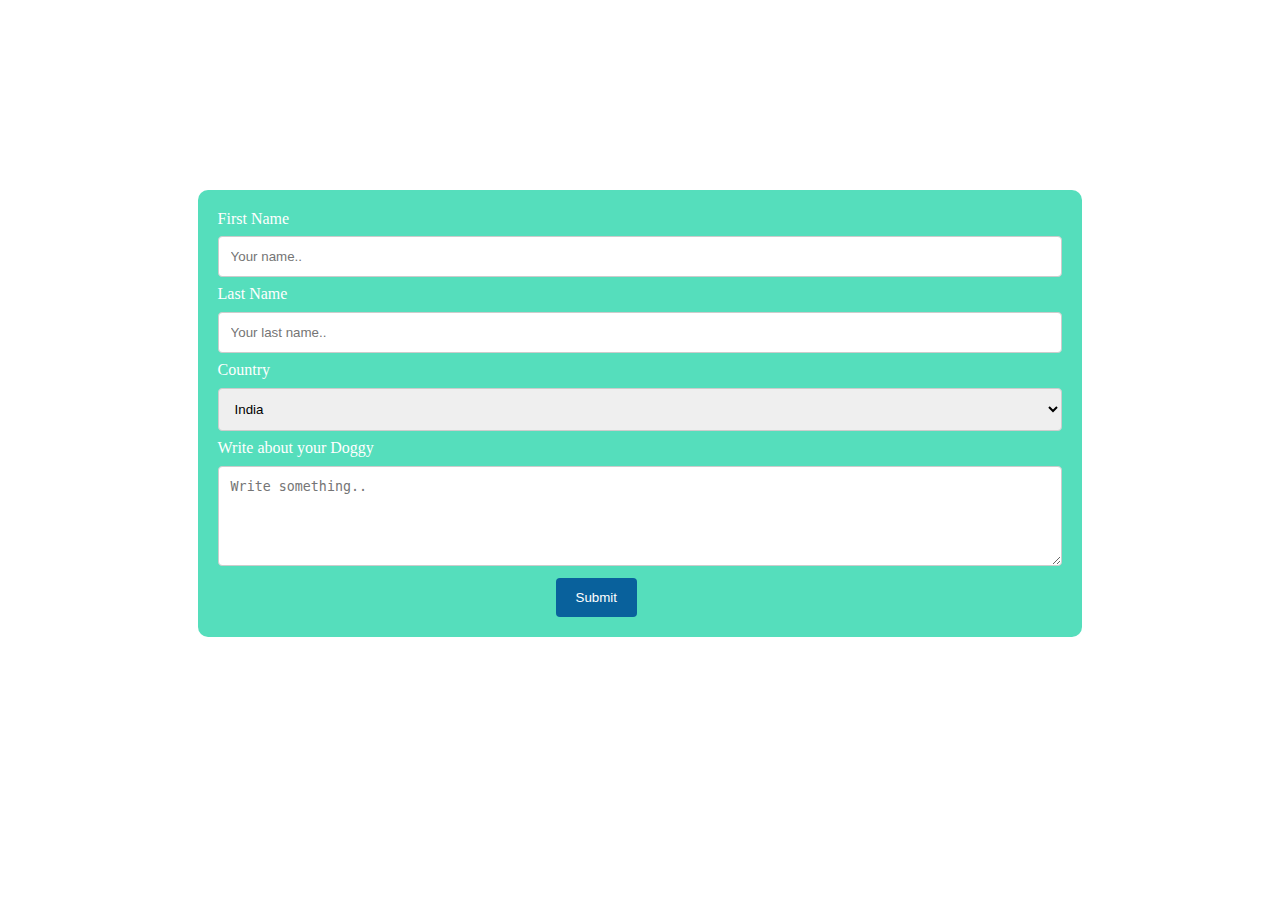
<file: sign.html>
<!DOCTYPE html>
<html>
  <head>
    <meta charset="utf-8" />
    <title>Sign-up</title>
    <style>
      input[type="text"],
      select,
      textarea {
        width: 100%;
        padding: 12px;
        border: 1px solid #ccc;
        border-radius: 4px;
        box-sizing: border-box;
        margin-top: 1%;
        margin-bottom: 1%;
        resize: vertical;
      }
     

      /* submit button style */
      input[type="submit"] {
        background-color: #09619c;
        color: white;
        padding: 12px 20px;
        border: none;
        border-radius: 4px;
        cursor: pointer;
        margin: auto 40%;
      }

      /* mouse hover */
      input[type="submit"]:hover {
        background-color: #4151dfe1;
      }

      .container {
        color: #fff;
        margin: 15%;
        border-radius: 10px;
        background-color: rgba(67, 219, 181, 0.904);
        padding: 20px;
      }
    </style>
  </head>
  <body>
    <div id="box" class="container">
      <form action="">
        <label for="fname">First Name</label>
        <input
          type="text"
          id="fname"
          name="firstname"
          placeholder="Your name.."
        />

        <label for="lname">Last Name</label>
        <input
          type="text"
          id="lname"
          name="lastname"
          placeholder="Your last name.."
        />

        <label for="country">Country</label>
        <select id="country" name="country">
          <option value="australia">India</option>
          <option value="canada">Canada</option>
          <option value="usa">USA</option>
        </select>

        <label for="subject">Write about your Doggy</label>
        <textarea
          id="subject"
          name="subject"
          placeholder="Write something.."
          style="height: 100px"
        ></textarea>

        <input type="submit" value="Submit" />
      </form>
    </div>
  </body>
</html>
</file>
